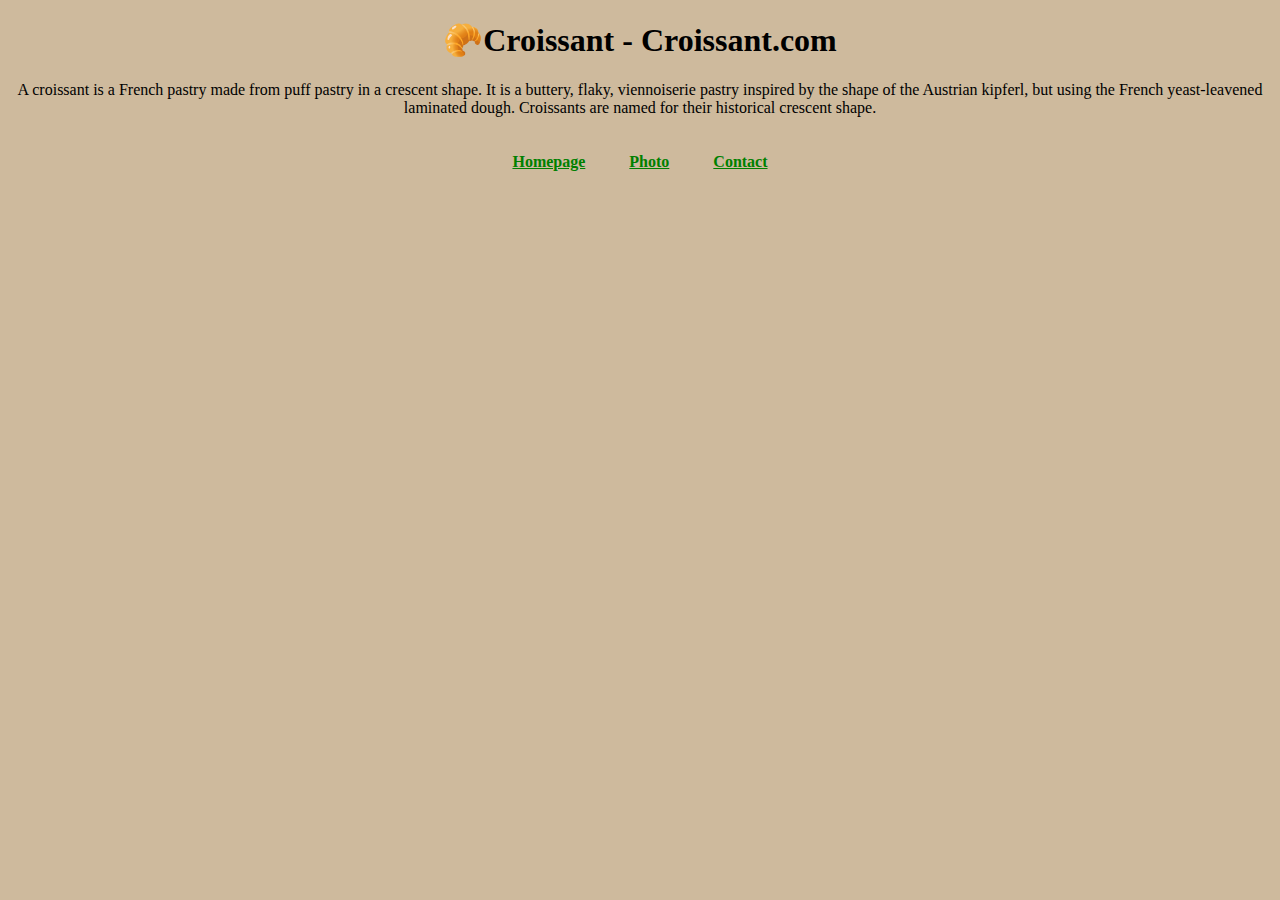
<file: index.html>
<!DOCTYPE html>
<html lang="en">
  <head>
    <meta charset="UTF-8" />
    <meta name="viewport" content="width=device-width, initial-scale=1.0" />
    <meta name="description"  content="A croissant is a French pastry made from puff pastry in a crescent shape.
      It is a buttery, flaky, viennoiserie pastry inspired by the shape of the
      Austrian kipferl, but using the French yeast-leavened laminated dough." />
    <link rel="stylesheet" href="css\styles.css" />
    <title>🥐Homepage</title>
  </head>
  <body>
    <h1>🥐Croissant - Croissant.com</h1>
    <p>
      A croissant is a French pastry made from puff pastry in a crescent shape.
      It is a buttery, flaky, viennoiserie pastry inspired by the shape of the
      Austrian kipferl, but using the French yeast-leavened laminated dough.
      Croissants are named for their historical crescent shape.
    </p>
    <div class="link-container">
      <a href="/">Homepage</a>
      <a href="/photo.html">Photo</a>
      <a href="/contact.html">Contact</a>
    </div>
  </body>
</html>
</file>
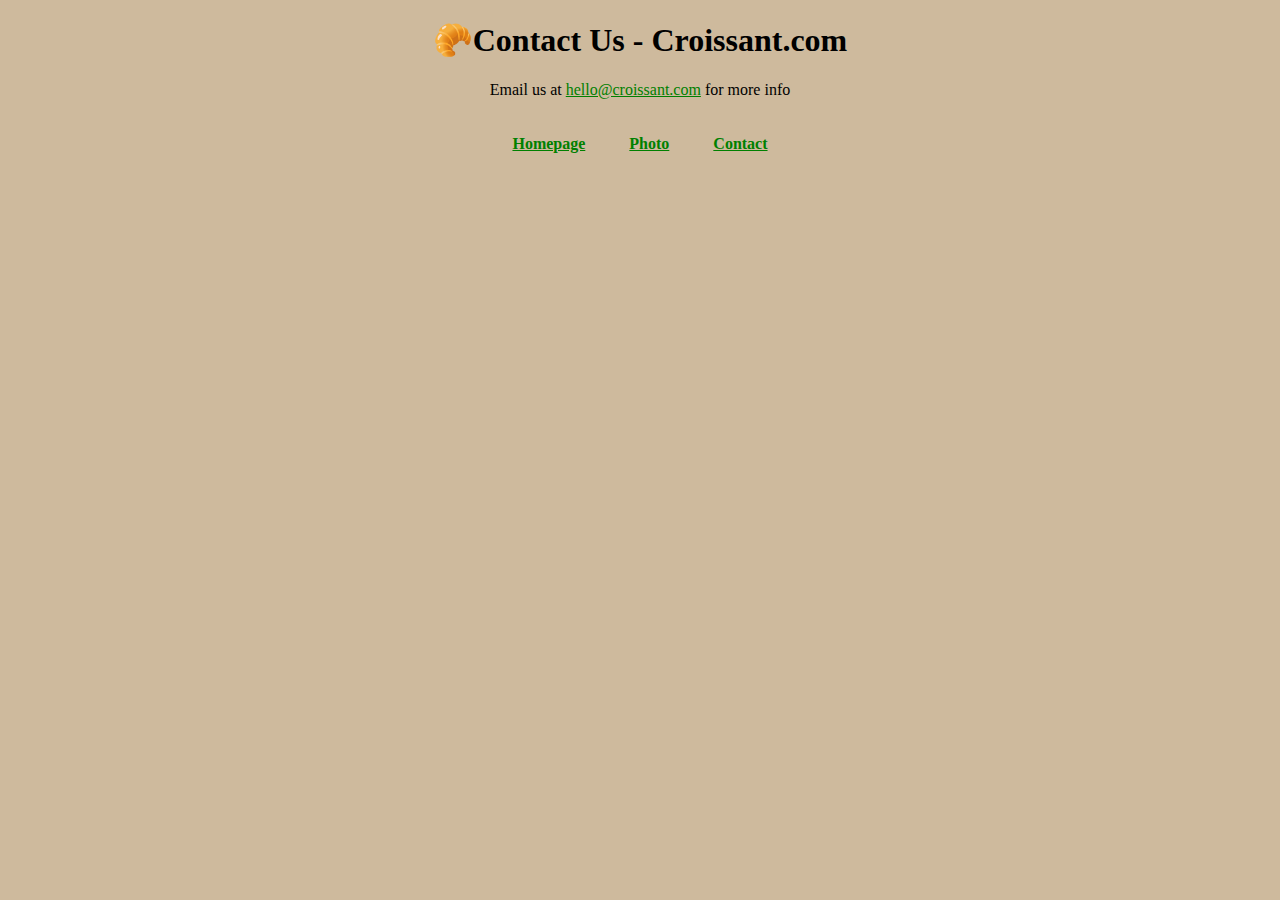
<file: contact.html>
<!DOCTYPE html>
<html lang="en">
  <head>
    <meta charset="UTF-8" />
    <meta name="viewport" content="width=device-width, initial-scale=1.0" />
    <meta
      name="description"
      content="This is the link to contact us. It is easy to send us a quick email."
    />
    <link rel="stylesheet" href="css\styles.css" />
    <title>🥐Contact Page</title>
  </head>
  <body>
    <h1>🥐Contact Us - Croissant.com</h1>
    <p>
      Email us at
      <a id="email" href="mailto:hello@croissant.com">hello@croissant.com</a>
      for more info
    </p>
    <div class="link-container">
      <a href="/">Homepage</a>
      <a href="/photo.html">Photo</a>
      <a href="/contact.html">Contact</a>
    </div>
  </body>
</html>
</file>
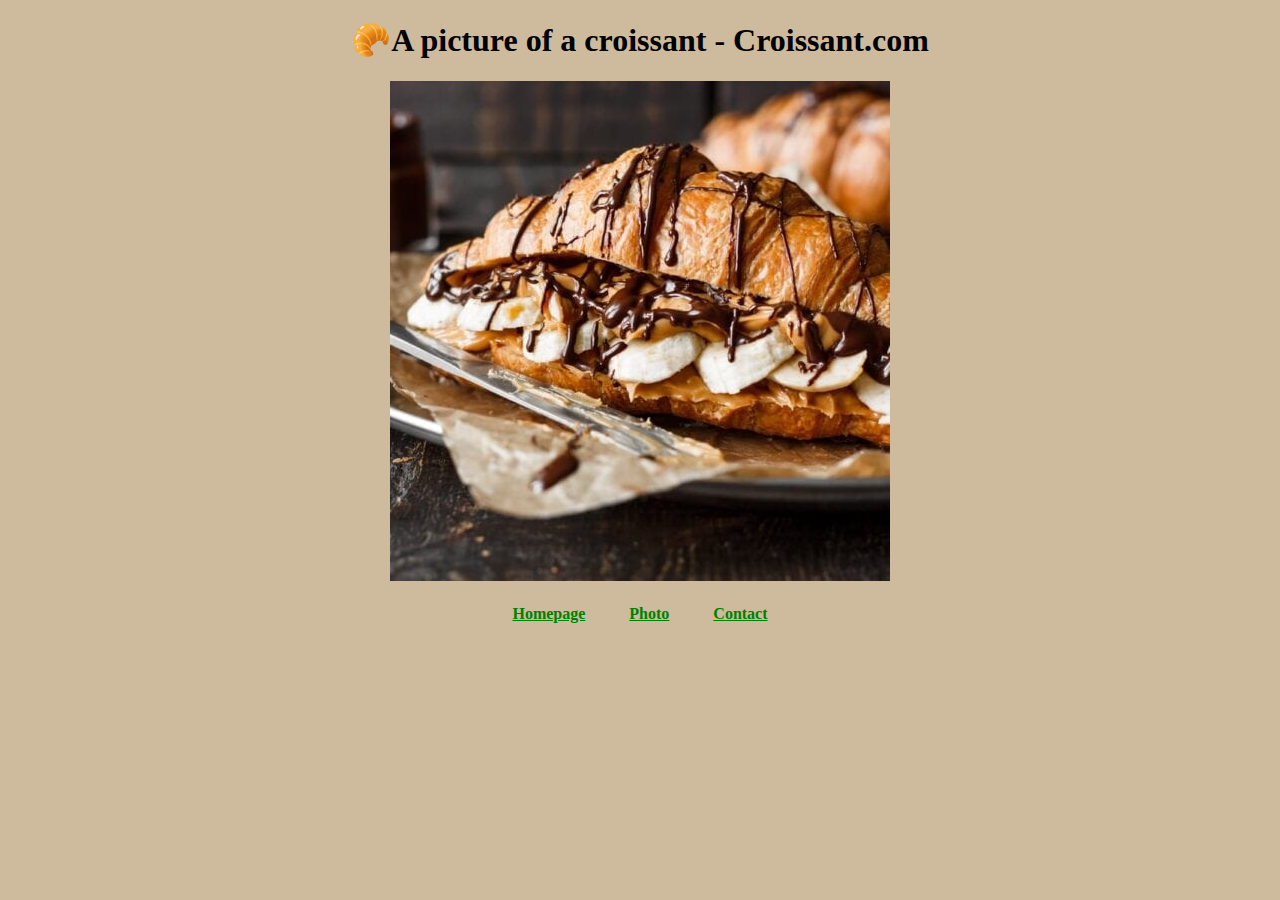
<file: photo.html>
<!DOCTYPE html>
<html lang="en">
  <head>
    <meta charset="UTF-8" />
    <meta name="viewport" content="width=device-width, initial-scale=1.0" />
    <meta name="description"  content="This is an example of the perfect croissant with delicious and sweet filling. Croissants are named for their historical crescent shape." />
    <link rel="stylesheet" href="css\styles.css" />
    <title>🥐Photo Page</title>
  </head>
  <body>
    <h1>🥐A picture of a croissant - Croissant.com</h1>
    <div class="img-container">
      <img
        src="/images\Croissant-Fillings-1-500x500.jpg"
        alt="A delicious croissant"
      />
    </div>
    <div class="link-container">
      <a href="/">Homepage</a>
      <a href="/photo.html">Photo</a>
      <a href="/contact.html">Contact</a>
    </div>
  </body>
</html>
</file>
